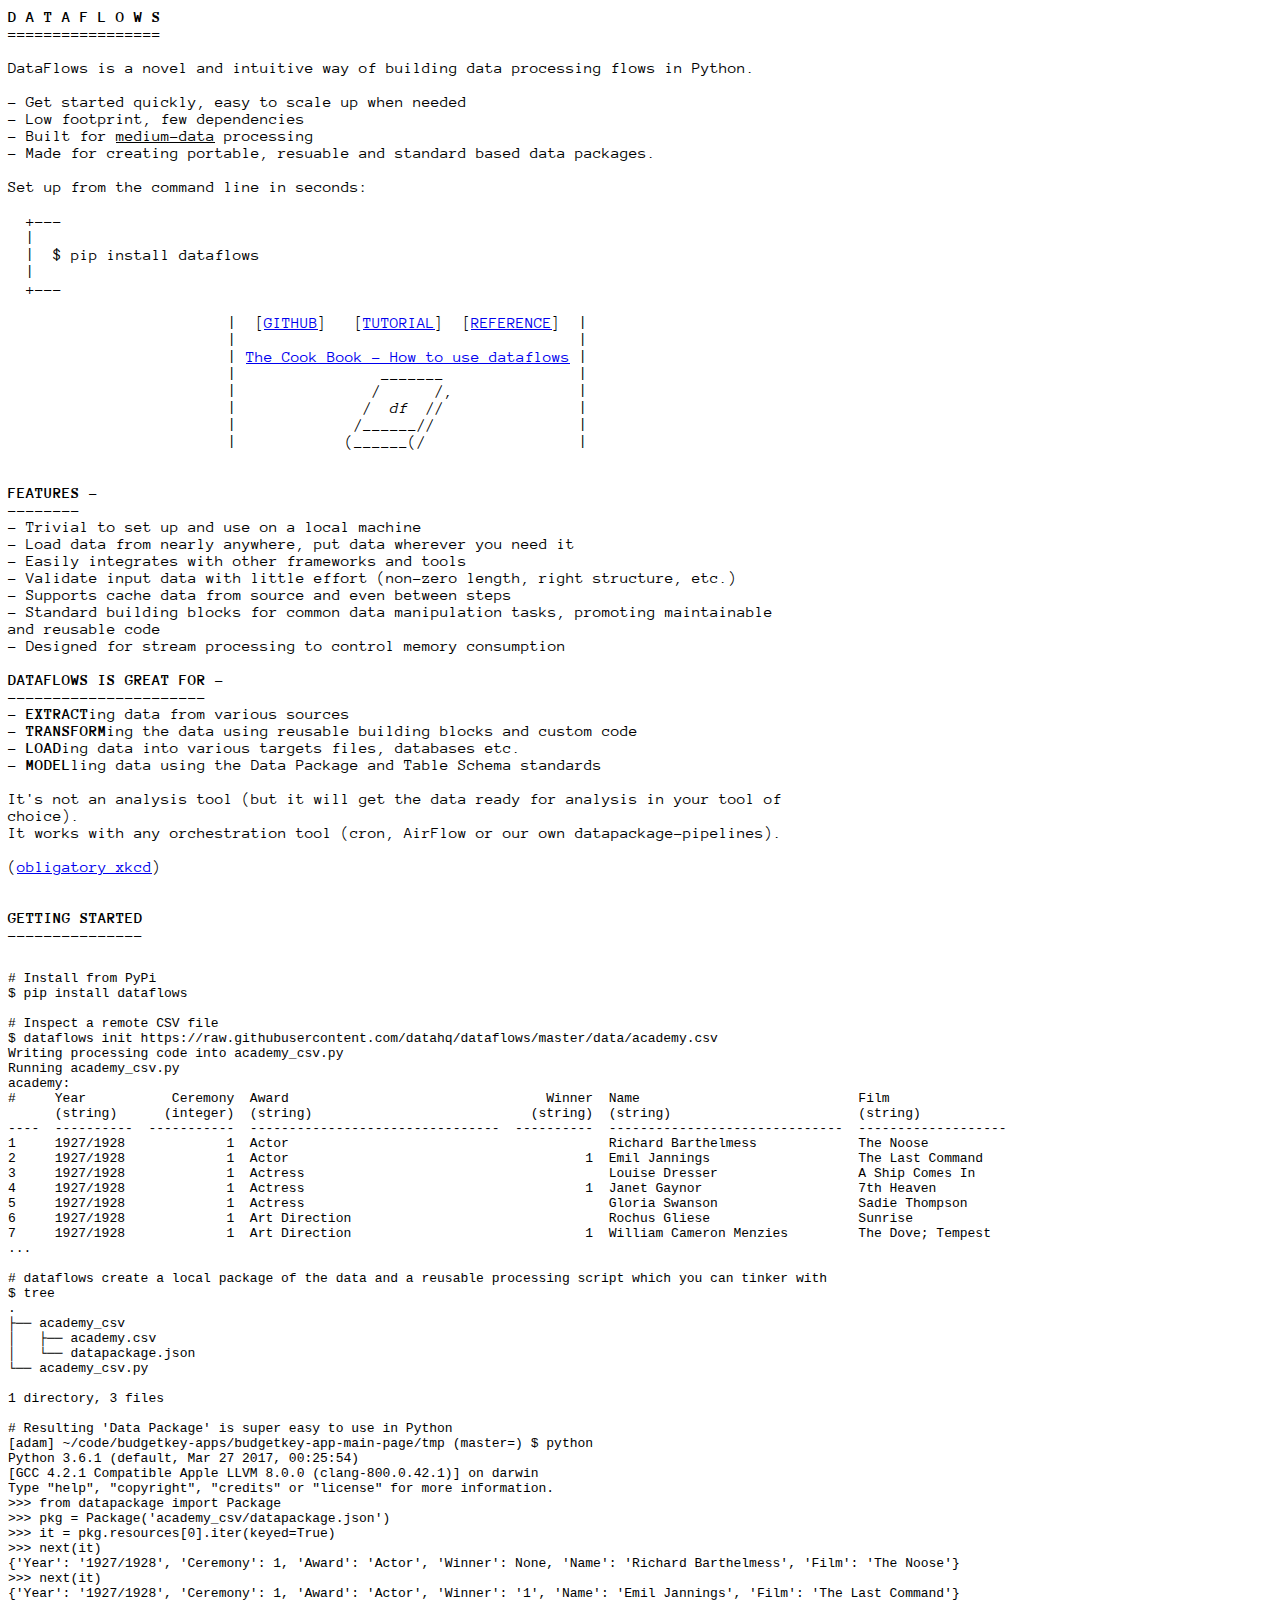
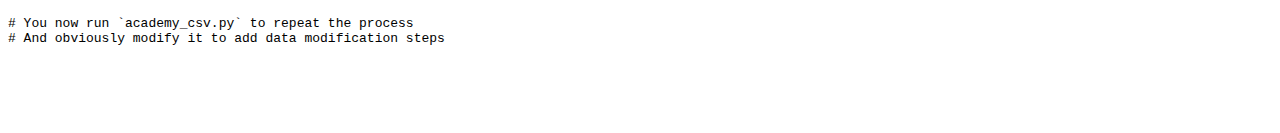
<file: index.html>
<!DOCTYPE html>
<html>
<head>
<meta charset="utf-8"/>
<title>DATAFLOWS</title>
<link href="https://fonts.googleapis.com/css?family=Anonymous+Pro:400,700" rel="stylesheet">
<style>
body {
    font-family: 'Anonymous Pro', monospace;
    max-width: 800px;
}

.hljs {
    background-color: #eee !important;
    margin-left: 10px !important;
    padding-left: 20px !important;
}

#main {
    white-space: pre-wrap;
}

.tooltip {
    cursor: pointer;
    display: inline-block;
    text-decoration: underline;
}

.tooltip .contents {
    display: none;
    white-space: pre;
}

.tooltip:hover .contents {
    display: block;
    position: absolute;
    background: white;
}

</style>
</head>
<body>
<div id='main'><b>D A T A F L O W S</b><span>
=================

DataFlows is a novel and intuitive way of building data processing flows in Python.

- Get started quickly, easy to scale up when needed
- Low footprint, few dependencies
- Built for <div class='tooltip'>medium-data<div class='contents'>+--^^^-----------------------------------------------------------+
|   - data that fits on your hard drive,                         |
|   - is too big to load in Excel or as-is into Python,          |
|   - not big enough to require spinning up a Hadoop cluster...  |
+----------------------------------------------------------------+
</div></div></a> processing
- Made for creating portable, resuable and standard based data packages.

Set up from the command line in seconds:

  +---  
  |
  |  $ pip install dataflows
  |
  +---
<center>
|  [<a href='https://github.com/datahq/dataflows'>GITHUB</a>]   [<a href='https://github.com/datahq/dataflows/blob/master/TUTORIAL.md'>TUTORIAL</a>]  [<a href='https://github.com/datahq/dataflows/blob/master/PROCESSORS.md'>REFERENCE</a>]  |
|                                      |
| <a href='cookbook.html'>The Cook Book - How to use dataflows</a> |
|                _______               |
|               /      /,              |
|              /  <em>df</em>  //               |
|             /______//                |
|            (______(/                 |
</center>           

<b>FEATURES</b> -
--------
- Trivial to set up and use on a local machine
- Load data from nearly anywhere, put data wherever you need it
- Easily integrates with other frameworks and tools
- Validate input data with little effort (non-zero length, right structure, etc.)
- Supports cache data from source and even between steps
- Standard building blocks for common data manipulation tasks, promoting maintainable and reusable code
- Designed for stream processing to control memory consumption

<b>DATAFLOWS IS GREAT FOR</b> -
----------------------
- <b>EXTRACT</b>ing data from various sources
- <b>TRANSFORM</b>ing the data using reusable building blocks and custom code
- <b>LOAD</b>ing data into various targets files, databases etc.
- <b>MODEL</b>ling data using the Data Package and Table Schema standards

It's not an analysis tool (but it will get the data ready for analysis in your tool of choice).
It works with any orchestration tool (cron, AirFlow or our own datapackage-pipelines).

(<a href='https://xkcd.com/2054/'>obligatory xkcd</a>)


<b id='getting-started'>GETTING STARTED</b>
--------------- 
<pre><code class='bash'></code>
# Install from PyPi
$ pip install dataflows

# Inspect a remote CSV file
$ dataflows init https://raw.githubusercontent.com/datahq/dataflows/master/data/academy.csv
Writing processing code into academy_csv.py
Running academy_csv.py
academy:
#     Year           Ceremony  Award                                 Winner  Name                            Film
      (string)      (integer)  (string)                            (string)  (string)                        (string)
----  ----------  -----------  --------------------------------  ----------  ------------------------------  -------------------
1     1927/1928             1  Actor                                         Richard Barthelmess             The Noose
2     1927/1928             1  Actor                                      1  Emil Jannings                   The Last Command
3     1927/1928             1  Actress                                       Louise Dresser                  A Ship Comes In
4     1927/1928             1  Actress                                    1  Janet Gaynor                    7th Heaven
5     1927/1928             1  Actress                                       Gloria Swanson                  Sadie Thompson
6     1927/1928             1  Art Direction                                 Rochus Gliese                   Sunrise
7     1927/1928             1  Art Direction                              1  William Cameron Menzies         The Dove; Tempest
...

# dataflows create a local package of the data and a reusable processing script which you can tinker with
$ tree
.
├── academy_csv
│   ├── academy.csv
│   └── datapackage.json
└── academy_csv.py

1 directory, 3 files

# Resulting 'Data Package' is super easy to use in Python
[adam] ~/code/budgetkey-apps/budgetkey-app-main-page/tmp (master=) $ python
Python 3.6.1 (default, Mar 27 2017, 00:25:54)
[GCC 4.2.1 Compatible Apple LLVM 8.0.0 (clang-800.0.42.1)] on darwin
Type "help", "copyright", "credits" or "license" for more information.
>>> from datapackage import Package
>>> pkg = Package('academy_csv/datapackage.json')
>>> it = pkg.resources[0].iter(keyed=True)
>>> next(it)
{'Year': '1927/1928', 'Ceremony': 1, 'Award': 'Actor', 'Winner': None, 'Name': 'Richard Barthelmess', 'Film': 'The Noose'}
>>> next(it)
{'Year': '1927/1928', 'Ceremony': 1, 'Award': 'Actor', 'Winner': '1', 'Name': 'Emil Jannings', 'Film': 'The Last Command'}

# You now run `academy_csv.py` to repeat the process
# And obviously modify it to add data modification steps

</code></pre>

</span>
</div>
</body>
</html>
</file>
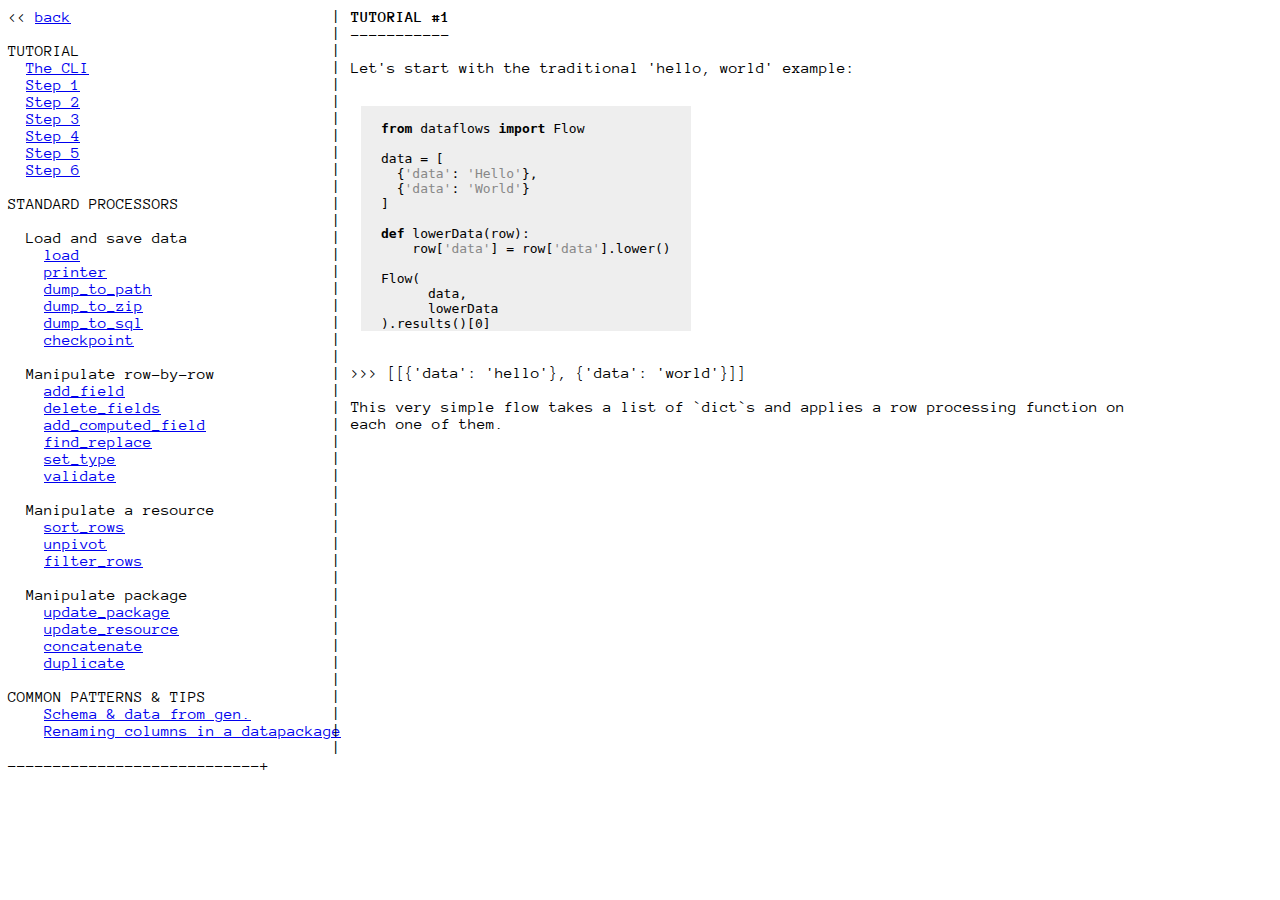
<file: cookbook.html>
<!DOCTYPE html>
<html>
<head>
<meta charset="utf-8"/>
<title>DATAFLOWS</title>
<link href="https://fonts.googleapis.com/css?family=Anonymous+Pro:400,700" rel="stylesheet">
<link href="ascetic.css" rel="stylesheet">
<link href="recipes.css" rel="stylesheet">
<style>
body {
    font-family: 'Anonymous Pro', monospace;
    display: flex;
    flex-flow: row;
    white-space: pre-wrap;
}

#toc {
    flex: 0 0 auto;
}

#sep {
    margin: 0 10px 0 -9px;
    flex: 0 0 auto;
}

#content {
    flex: 1 0 auto;
    max-width: 800px;
}

</style>
</head>
<body>
<div id='toc'>&lt;&lt; <a href='/'>back</a>

TUTORIAL
  <a href='#tutorial.cli'>The CLI</a>
  <a href='#tutorial.step1'>Step 1</a>
  <a href='#tutorial.step2'>Step 2</a>
  <a href='#tutorial.step3'>Step 3</a>
  <a href='#tutorial.step4'>Step 4</a>
  <a href='#tutorial.step5'>Step 5</a>
  <a href='#tutorial.step6'>Step 6</a>

STANDARD PROCESSORS

  Load and save data
    <a href='#stdlib.load'>load</a>
    <a href='#stdlib.printer'>printer</a>
    <a href='#stdlib.dump_to_path'>dump_to_path</a>
    <a href='#stdlib.dump_to_zip'>dump_to_zip</a>
    <a href='#stdlib.dump_to_sql'>dump_to_sql</a>
    <a href='#stdlib.checkpoint'>checkpoint</a>

  Manipulate row-by-row
    <a href='#stdlib.add_field'>add_field</a>
    <a href='#stdlib.delete_fields'>delete_fields</a>
    <a href='#stdlib.add_computed_field'>add_computed_field</a>
    <a href='#stdlib.find_replace'>find_replace</a>
    <a href='#stdlib.set_type'>set_type</a>
    <a href='#stdlib.validate'>validate</a>

  Manipulate a resource
    <a href='#stdlib.sort_rows'>sort_rows</a>
    <a href='#stdlib.unpivot'>unpivot</a>
    <a href='#stdlib.filter_rows'>filter_rows</a>

  Manipulate package
    <a href='#stdlib.update_package'>update_package</a>
    <a href='#stdlib.update_resource'>update_resource</a>
    <a href='#stdlib.concatenate'>concatenate</a>
    <a href='#stdlib.duplicate'>duplicate</a>

COMMON PATTERNS &amp; TIPS
    <a href='#patterns.metadata-with-data'>Schema &amp; data from gen.</a>
    <a href='#patterns.rename-column'>Renaming columns in a datapackage</a>
  
----------------------------+
</div>
<div id='sep'></div>
<div id='content'>
</div>
</body>
<script src="highlight.pack.js"></script>
<script>
    var lines = document.getElementById('toc').innerHTML.match(new RegExp('\n', 'g')).length - 1;
    for (var i=0 ; i<lines ; i++) document.getElementById('sep').innerHTML += '|<br/>';
    function updatehash() {
        var url = window.location.hash.replace('#', 'recipes/').replace('.', '/') + '.html';
        fetch(url)
            .then(function(response) { 
                if (response.status == 200) {
                    return response.text();
                } else {
                    return '<center><h1><br/><br/>' + response.status + '</h1><h2>Failed to load this page</h2></center>';
                }
            })
            .then(function(text) { 
                document.getElementById('content').innerHTML = text; 
                for (let i of document.querySelectorAll('#content code')) {
                    hljs.highlightBlock(i);
                }
            });
    }
    window.addEventListener("hashchange", updatehash, false);
    if (!window.location.hash) {
        window.location.hash = '#tutorial.step1';
    } else {
        updatehash();
    }
</script>
</html>
</file>
<file: ascetic.css>
/*

Original style from softwaremaniacs.org (c) Ivan Sagalaev <Maniac@SoftwareManiacs.Org>

*/

.hljs {
  display: block;
  overflow-x: auto;
  padding: 0.5em;
  background: white;
  color: black;
}

.hljs-string,
.hljs-variable,
.hljs-template-variable,
.hljs-symbol,
.hljs-bullet,
.hljs-section,
.hljs-addition,
.hljs-attribute,
.hljs-link {
  color: #888;
}

.hljs-comment,
.hljs-quote,
.hljs-meta,
.hljs-deletion {
  color: #ccc;
}

.hljs-keyword,
.hljs-selector-tag,
.hljs-section,
.hljs-name,
.hljs-type,
.hljs-strong {
  font-weight: bold;
}

.hljs-emphasis {
  font-style: italic;
}
</file>
<file: recipes.css>
body {
    font-family: 'Anonymous Pro', monospace;
    width: auto;
    white-space: pre-wrap;
}

.hljs {
    background-color: #eee !important;
}

pre code {
    display: inline-block !important;
    margin: 0 10px !important;
    padding: 0 20px !important;
}
</file>
